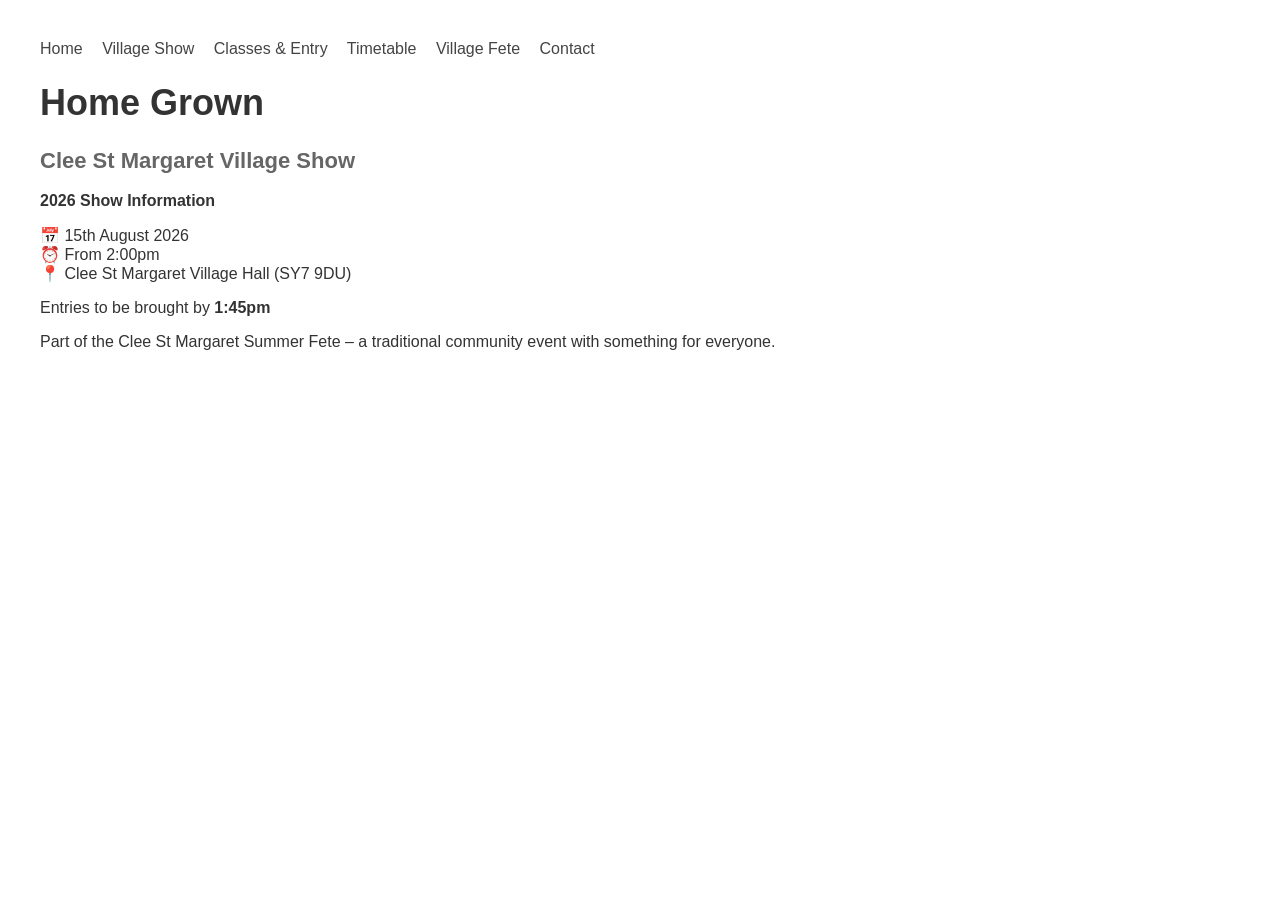
<file: index.html>
<!DOCTYPE html>
<html>
<head>
    <title>Home Grown – Clee St Margaret Village Show</title>
    <link rel="stylesheet" href="style.css">
</head>
<body>

<nav>
<a href="index.html">Home</a>
<a href="show.html">Village Show</a>
<a href="classes.html">Classes & Entry</a>
<a href="timetable.html">Timetable</a>
<a href="fete.html">Village Fete</a>
<a href="contact.html">Contact</a>
</nav>

<h1>Home Grown</h1>
<h2>Clee St Margaret Village Show</h2>

<p><strong>2026 Show Information</strong></p>

<p>
📅 15th August 2026<br>
⏰ From 2:00pm<br>
📍 Clee St Margaret Village Hall (SY7 9DU)
</p>

<p>
Entries to be brought by <strong>1:45pm</strong>
</p>

<p>
Part of the Clee St Margaret Summer Fete – a traditional community event with something for everyone.
</p>

</body>
</html>
</file>
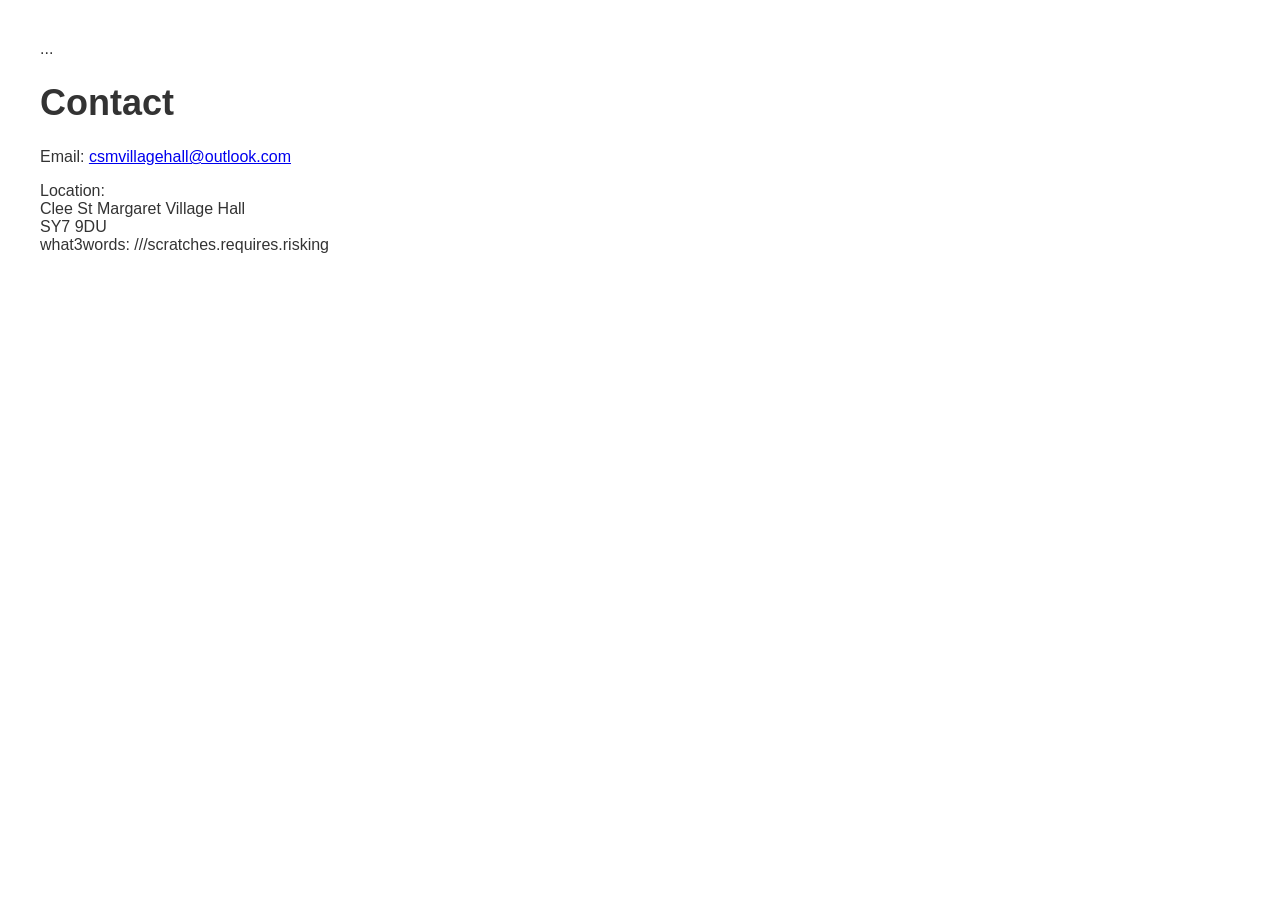
<file: contact.html>
<!DOCTYPE html>
<html>
<head>
<title>Contact</title>
<link rel="stylesheet" href="style.css">
</head>
<body>

<nav>...</nav>

<h1>Contact</h1>

<p>
Email: <a href="mailto:csmvillagehall@outlook.com">
csmvillagehall@outlook.com</a>
</p>

<p>
Location:<br>
Clee St Margaret Village Hall<br>
SY7 9DU<br>
what3words: ///scratches.requires.risking
</p>

</body>
</html>
</file>
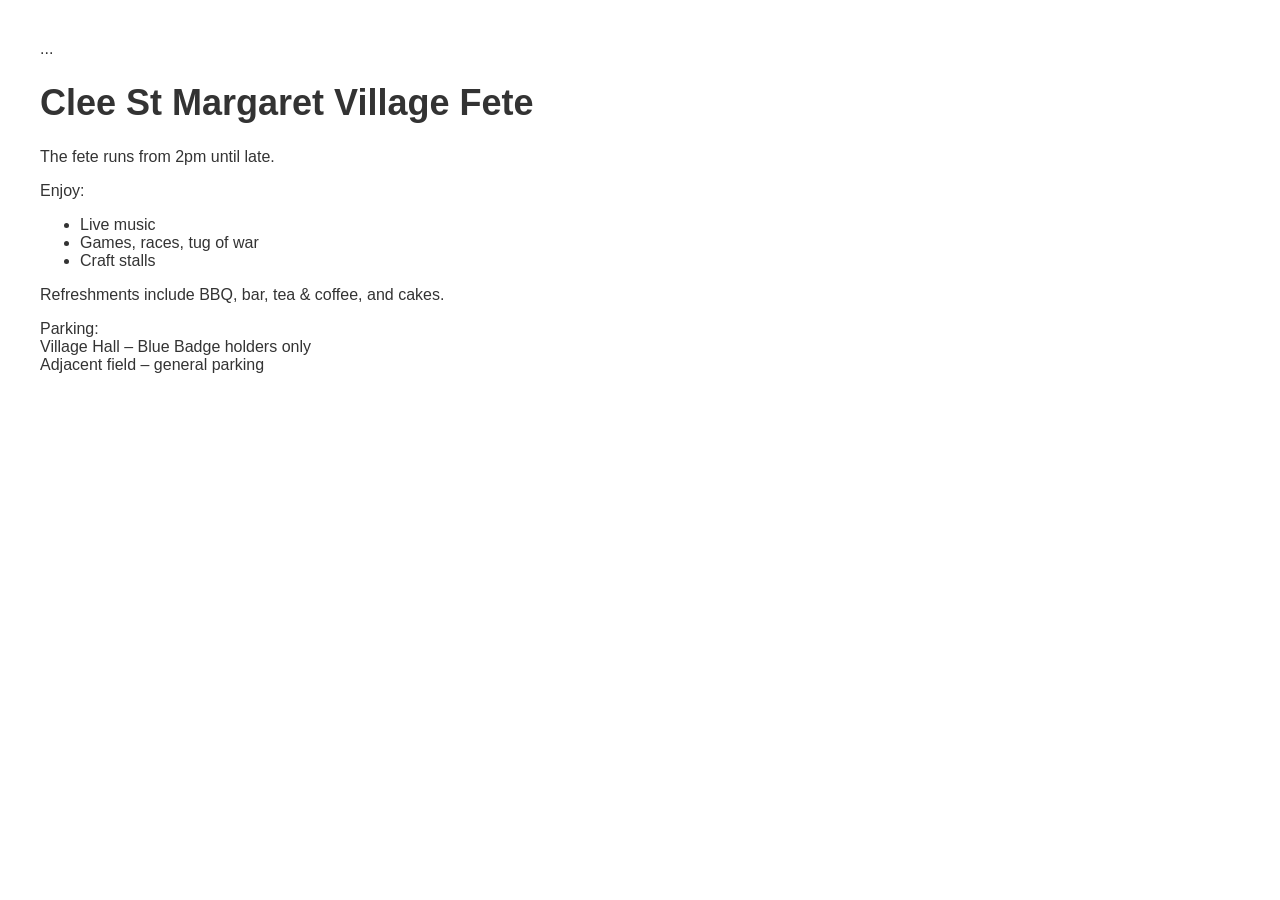
<file: fete.html>
<!DOCTYPE html>
<html>
<head>
<title>Village Fete</title>
<link rel="stylesheet" href="style.css">
</head>
<body>

<nav>...</nav>

<h1>Clee St Margaret Village Fete</h1>

<p>
The fete runs from 2pm until late.
</p>

<p>
Enjoy:
<ul>
<li>Live music</li>
<li>Games, races, tug of war</li>
<li>Craft stalls</li>
</ul>
</p>

<p>
Refreshments include BBQ, bar, tea & coffee, and cakes.
</p>

<p>
Parking:<br>
Village Hall – Blue Badge holders only<br>
Adjacent field – general parking
</p>

</body>
</html>
</file>
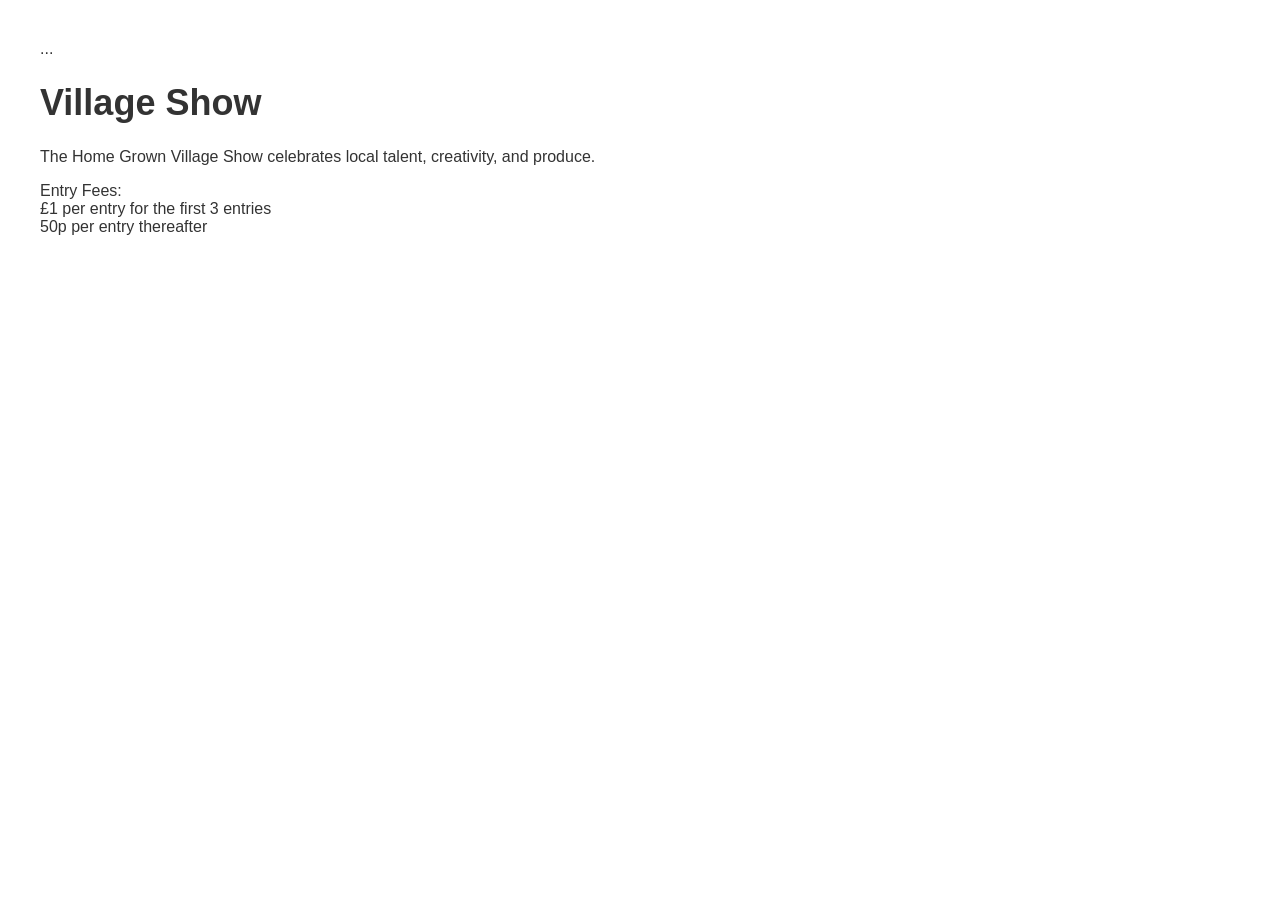
<file: show.html>
<!DOCTYPE html>
<html>
<head>
<title>Village Show</title>
<link rel="stylesheet" href="style.css">
</head>
<body>

<nav>...</nav>

<h1>Village Show</h1>

<p>
The Home Grown Village Show celebrates local talent, creativity, and produce.
</p>

<p>
Entry Fees:<br>
£1 per entry for the first 3 entries<br>
50p per entry thereafter
</p>

</body>
</html>
</file>
<file: style.css>
body {
    font-family: Arial, sans-serif;
    margin: 40px;
    background: #ffffff;
    color: #333;
}

nav a {
    margin-right: 15px;
    text-decoration: none;
    color: #444;
}

h1 {
    font-size: 36px;
}

h2 {
    font-size: 22px;
    color: #666;
}
</file>
